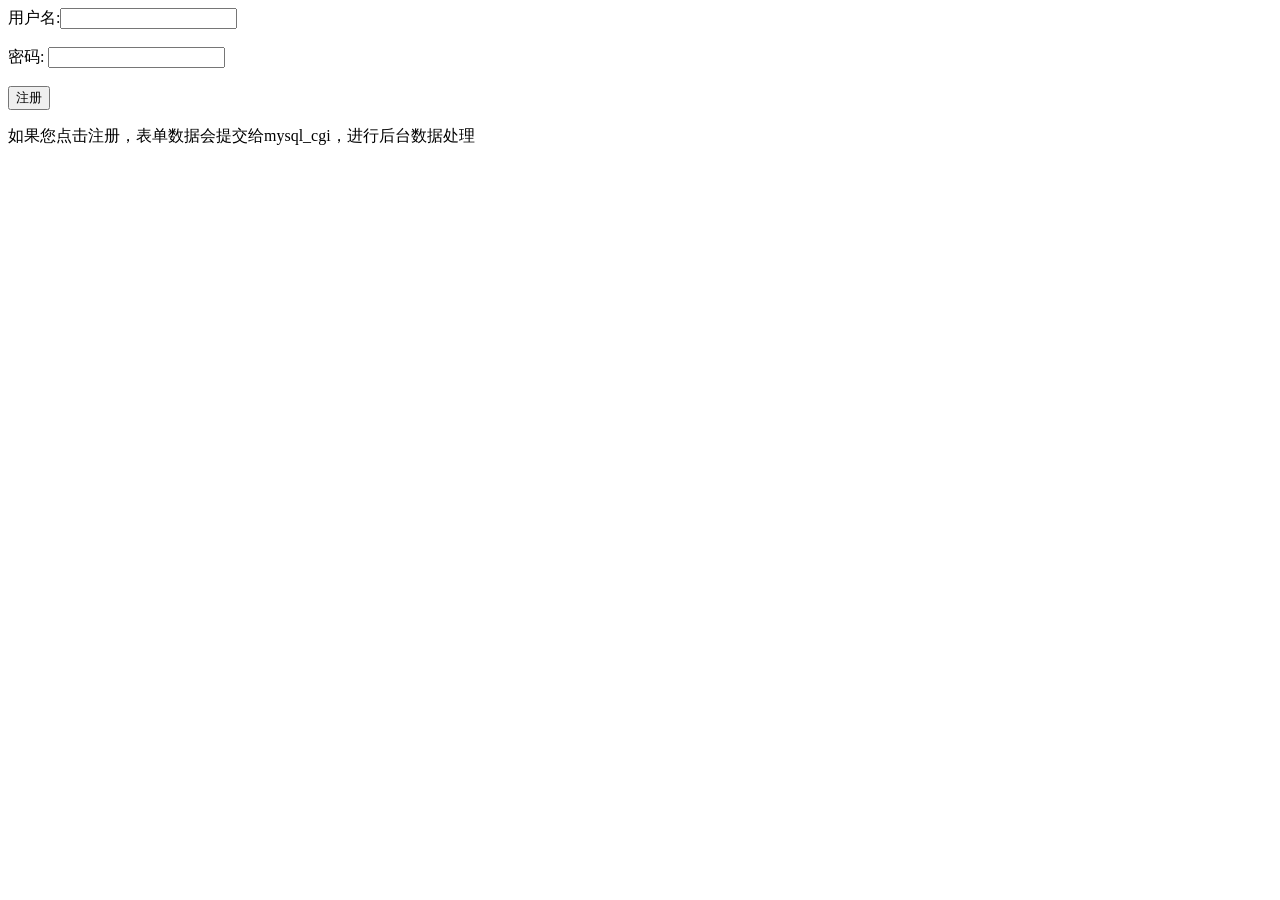
<file: 自主实现HTTP项目/wwwroot/index.html>
<!DOCTYPE html>
<html>
    <head>
        <meta charset="utf-8">
    <head>
    <body>
        <form action="/mysql_cgi" method="POST">
            用户名:<input type="text" name="name" >
            <br>
            <br>
            密码: <input type="password" name="passwd" >
            <br><br>
            <input type="submit" value="注册">
        </form>
        <p>如果您点击注册，表单数据会提交给mysql_cgi，进行后台数据处理</p>
    <body>
<html>
</file>
